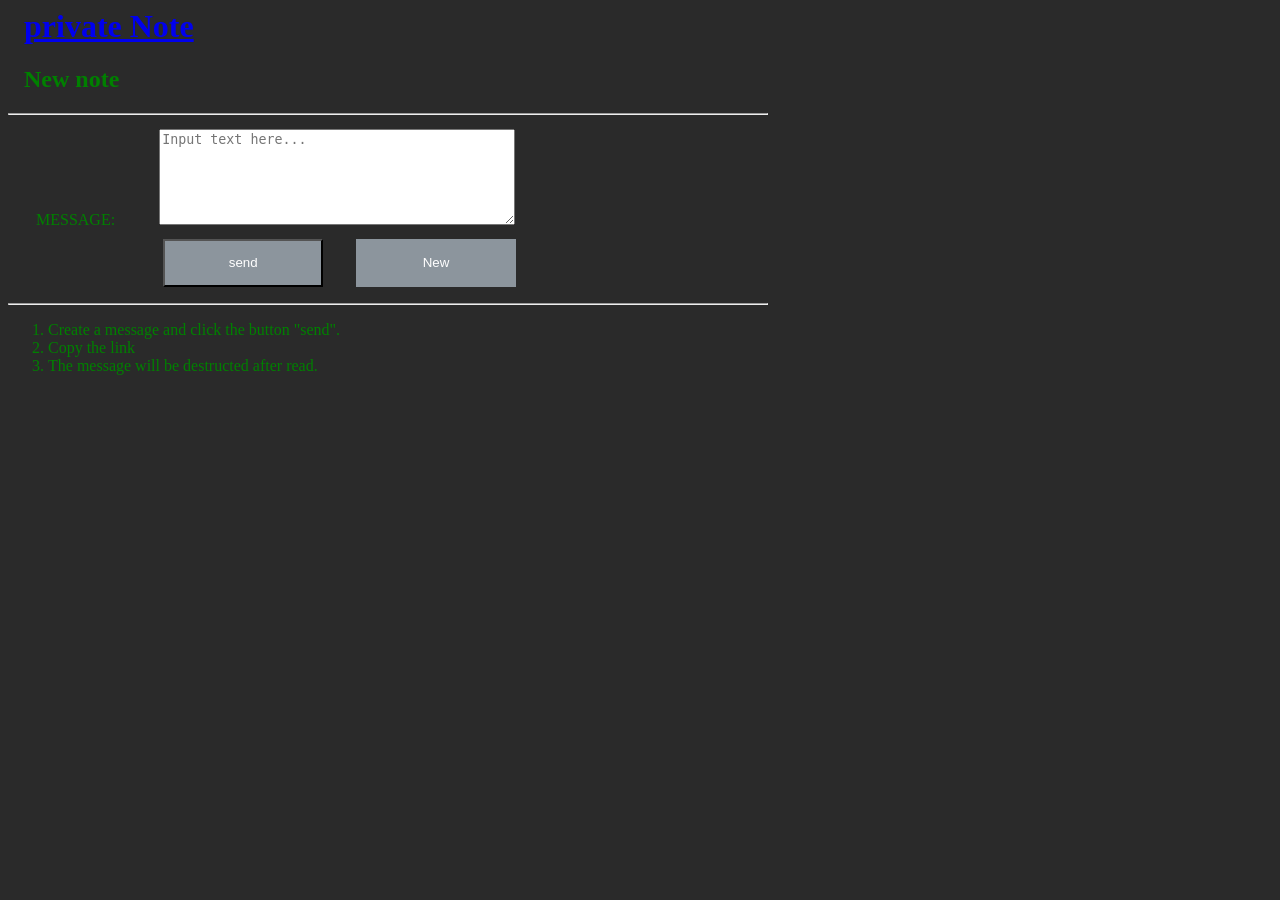
<file: index - Copy.html>
<html><head>
<meta http-equiv="content-type" content="text/html; charset=UTF-8">
  <link rel="stylesheet" type="text/css" href="https://romatdibrohiksnov.github.io/private-note/style.css">
  <script src="https://romatdibrohiksnov.github.io/private-note/jquery-3.6.0.min.js"></script>

</head>

<body>

  <div>
    <h1><a href="https://romatdibrohiksnov.github.io/private-note/">private Note</a></h1>
        <h2>New note</h2>
    <hr width="60%" align="left">
      <form class="form" action="." method="post">
        <fieldset class="form-group">
          <label id="message" for="message">MESSAGE:</label>
          <textarea name="message" placeholder="Input text here..." class="form-message" required=""></textarea>
        </fieldset>
        <fieldset class="form-group" id="hide">
          <label for="password">PASSWORD:</label>
          <input name="password" type="text" class="form-password">
        </fieldset>
        <div>
          <button type="submit" class="btn">send</button>   <a href="https://romatdibrohiksnov.github.io/private-note/" id="newmsg-btn">New</a>
        </div></form></div>
      
      <hr width="60%" align="left">
      <ol>
        <li>Create a message and click the button "send".</li>
        <li>Copy the link</li>
        <li>The message will be destructed after read.</li>
      </ol>
        




  <script>

function selectText(elementId) {

  var doc = document,
  text = doc.getElementById(elementId), range, selection;
  
  if(doc.body.createTextRange) {
  
    range = document.body.createTextRange();
    range.moveToElementText(text);
    range.select();
    
  } else if(window.getSelection) {
    
    selection = window.getSelection();
    range = document.createRange();
    range.selectNodeContents(text);
    selection.removeAllRanges();
    selection.addRange(range);

  }
  
}

$("#content").click(function() {
  
  selectText(this.id);
  document.execCommand("copy");



});
</script>
<script>
 $(document).ready(function(){
	$('#content').click(function () {
    $('#content').toggleClass('hiddentext');
		$('#siniy').toggleClass('bluetext');
    
		});
	});
</script>





</body></html>
</file>
<file: style.css>
body{
    background: #2a2a2a;
    color: green;
}

h1{
    color: white;
    margin-left: 1rem;
}
h2{
    margin-left: 1rem;
}

.form{
border: 0px;
margin-left: 1rem;
}
.form-group{
    margin-left: 0rem;
    border:0rem;
}
#hide{
    display: none;
}
#message{
 /*   margin-top: 0px; */
    margin-bottom: 0px;
}
.form-message{
    margin-left: 2.5rem;
    width: 22.25rem;
    max-width: 50rem;
    min-width: 22rem;
    height: 6rem;
    max-height: 50rem;
    min-height: 2rem;
}
.form-password{
    margin-left: 1.25rem;
    width: 30rem;
}
#newmsg-btn{
    
        display: inline-block; /* Строчно-блочный элемент */
        background: #8C959D; /* Серый цвет фона */
        color: #fff; /* Белый цвет текста */
        padding: 1rem 1.5rem; /* Поля вокруг текста */
        text-decoration: none; /* Убираем подчёркивание */
       /*  border-radius: 3px; Скругляем уголки */
        margin-left: 1.8rem;
        height: 1rem;
        width: 7rem;
        text-align: center;
        font-family: Verdana, Arial, Helvetica, sans-serif; 
        font-size: 10pt; /* Размер шрифта в пунктах */ 
      
}
#newmsg-btn-two{
    
    display: inline-block; /* Строчно-блочный элемент */
    background: #8C959D; /* Серый цвет фона */
    color: #fff; /* Белый цвет текста */
    padding: 1rem 1.5rem; /* Поля вокруг текста */
    text-decoration: none; /* Убираем подчёркивание */
   /*  border-radius: 3px; Скругляем уголки */
    margin-left: 1rem;
    height: 1rem;
    width: 7rem;
    text-align: center;
    font-family: Verdana, Arial, Helvetica, sans-serif; 
    font-size: 10pt; /* Размер шрифта в пунктах */ 
  
}
.btn{
 
    margin-left: 8.7rem;
    width: 10rem;
    height: 3rem;
    color:#fff;
    background-color: #8C959D;

}

.link {
    color: #ffffff;
    text-decoration-color: #2E9AFF;
    /* Скорость исчезновения фонового цвета */
    transition: background-color 0.5s linear;
  }
  
  .link:hover {
    background-color: #2E9AFF;
    /* Скорость изменения фонового цвета на голубой */
    transition: background-color 0.1s linear;
  }
  .link-alert {
    display: none;
  }

.hiddentext{
   display: none; 
     
    }


.hidden{
        display: none; 
}

.bluetext{
    display: block; 
    color: blue;
}
</file>
